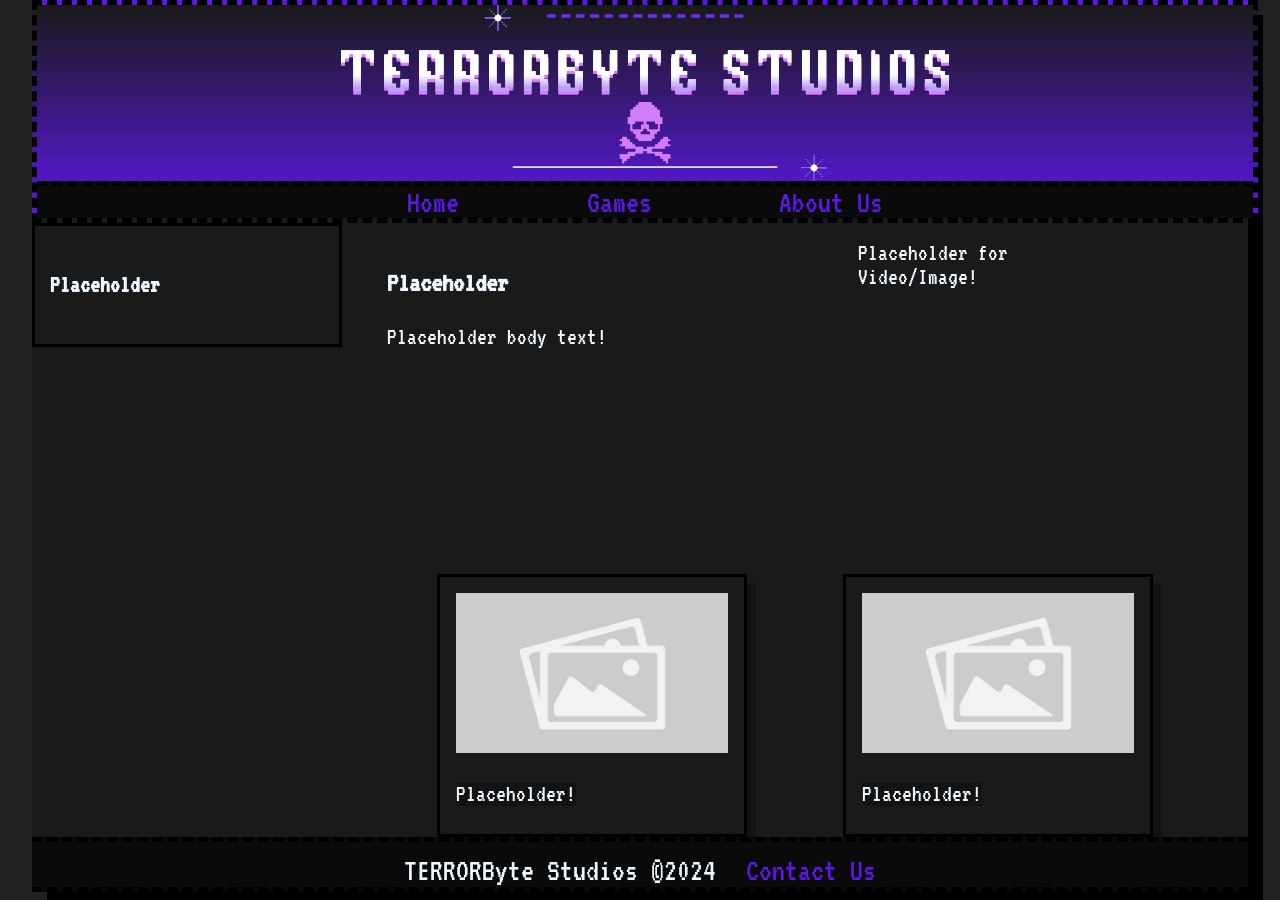
<file: AboutUs.html>
<!DOCTYPE html>
<html lang="en">
<head>
<!--
    IS 139 Section 211 - Web Publishing


    TERRORByte Studios Website
    Author: Dion Irons 
    Date: 5/07/2025

    Filename:   AboutUs.html

-->
    <meta charset="utf-8">
    <meta name="viewport" content="width=device-width, initial-scale=1"/>
    <title>TERRORBYTE Studios</title>
    <link href="main.css" rel="stylesheet"/>
    <link rel="preconnect" href="https://fonts.googleapis.com">
    <link rel="preconnect" href="https://fonts.gstatic.com" crossorigin>
    <link href="https://fonts.googleapis.com/css2?family=VT323&display=swap" rel="stylesheet"> 
</head>
<body>
    <header>
        <img src="assets/images/TERRORBYTE_logo.png" id="logo" alt="TerrorByte Studios"/>
        <nav id="headerNav">
            <ul>
                <li><a href="index.html">Home</a></li>
                <li><a href="Games.html">Games</a></li>
                <li><a href="AboutUs.html">About Us</a></li>
            </ul>
        </nav>
    </header>
    <div id="content">
            <aside>
                <div class="info">
                    <h4>Placeholder</h4>
                </div>
            </aside>
            <section>
                <div class="main">
                    <h3>Placeholder</h3>
                    <p>Placeholder body text!</p>
                </div>
                <div class="preview">
                Placeholder for Video/Image!    
                </div>
                <div class="anchor">
                    <article class="window">
                        <img src="assets/images/img_placeholder.jpg" alt="A blank image.">
                        <div class="teaser">
                            <p>Placeholder!</p>
                        </div>
                    </article>
                    <article class="window">
                        <img src="assets/images/img_placeholder.jpg" alt="A blank image.">
                        <div class="teaser">
                            <p>Placeholder!</p>
                        </div>
                    </article>
                </div>
            </section>
    </div>
</body>

<footer>
    <div>TERRORByte Studios ©2024</div> <div><a href="ContactUs.html">Contact Us</a></div>
</footer>
</file>
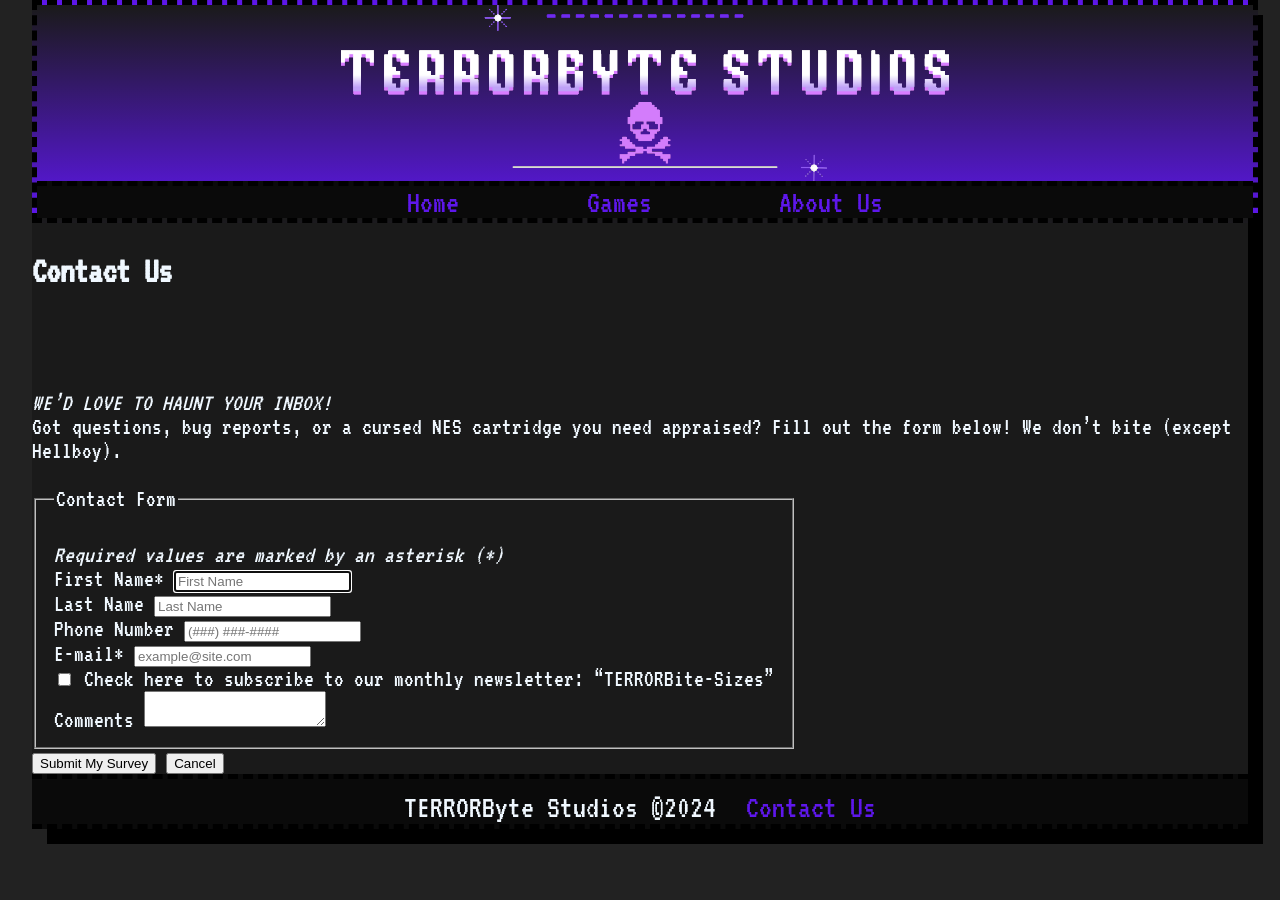
<file: ContactUs.html>
<!DOCTYPE html>
<html lang="en">
<head>
<!--
    IS 139 Section 211 - Web Publishing


    TERRORByte Studios Website
    Author: Dion Irons 
    Date: 5/13/2025

    Filename:   ContactUs.html

--> 
   

    <meta charset="utf-8">
    <meta name="viewport" content="width=device-width, initial-scale=1"/>
    <title>TERRORBYTE Studios</title>
    <link href="main.css" rel="stylesheet"/>
    <link rel="stylesheet" href="form.css">
    <link rel="preconnect" href="https://fonts.googleapis.com">
    <link rel="preconnect" href="https://fonts.gstatic.com" crossorigin>
    <link href="https://fonts.googleapis.com/css2?family=VT323&display=swap" rel="stylesheet"> 
</head>
<body>
    <header>
        <img src="assets/images/TERRORBYTE_logo.png" id="logo" alt="TerrorByte Studios"/>
        <nav id="headerNav">
            <ul>
                <li><a href="index.html">Home</a></li>
                <li><a href="Games.html">Games</a></li>
                <li><a href="AboutUs.html">About Us</a></li>
            </ul>
        </nav>
    </header>
    <div id="content">
        
            <section>
                <p><h1>Contact Us</h1></p>
                <p><br><br><em>WE’D LOVE TO HAUNT YOUR INBOX!</em>
                    <br>Got questions, bug reports, or a cursed NES cartridge you need appraised? Fill out the form below! We don’t bite (except Hellboy).</p>
                <form id="survey" action="#" method="post">
                    <fieldset id="">
                        <legend>Contact Form</legend>
                        <br><em>Required values are marked by an asterisk (*)</em><br>
                        <div class="formRow">    
                            <label for="name">First Name*</label>
                            <input name="fName" id="fname" type="text" placeholder="First Name" autofocus required/>
                        </div>
                        <div>  
                            <label for="lname">Last Name</label>  
                            <input name="fName" id="lname" type="text" placeholder="Last Name" autofocus/>
                        </div>
                        <div class="formRow">
                            <label for="phone">Phone Number</label>
                            <input name="custPhone" id="phone" type="tel" placeholder="(###) ###-####" pattern="^\d{10}$|^(\(\d{3}\)\s*)?\d{3}[\s-]?\d{4}$" />
                        </div>

                        <div class="formRow">
                            <label for="mail">E-mail*</label>
                            <input name="Email" id="mail" type="email" placeholder="example@site.com" required />
                        </div>
                        <div class="formRow">
                        </div>            
                        <input type="checkbox" name="mailMe" id="newsletter" value="yes">
                        <label for="newsletter">Check here to subscribe to our monthly newsletter: “TERRORBite-Sizes” </label>
                        <div class="formRow">
                            <label for="commBox">Comments</label>
                            <textarea name="custExp" id="commBox"></textarea>
                        </div>            
                    </fieldset>

                
                    <div id="buttons">
                        <input type="submit" value="Submit My Survey" />
                        <input type="reset" value="Cancel" />
                    </div>
                </form>
            </section>
    </div>
</body>

<footer>
    <div>TERRORByte Studios ©2024</div> <div><a href="ContactUs.html">Contact Us</a></div>
</footer>
</file>
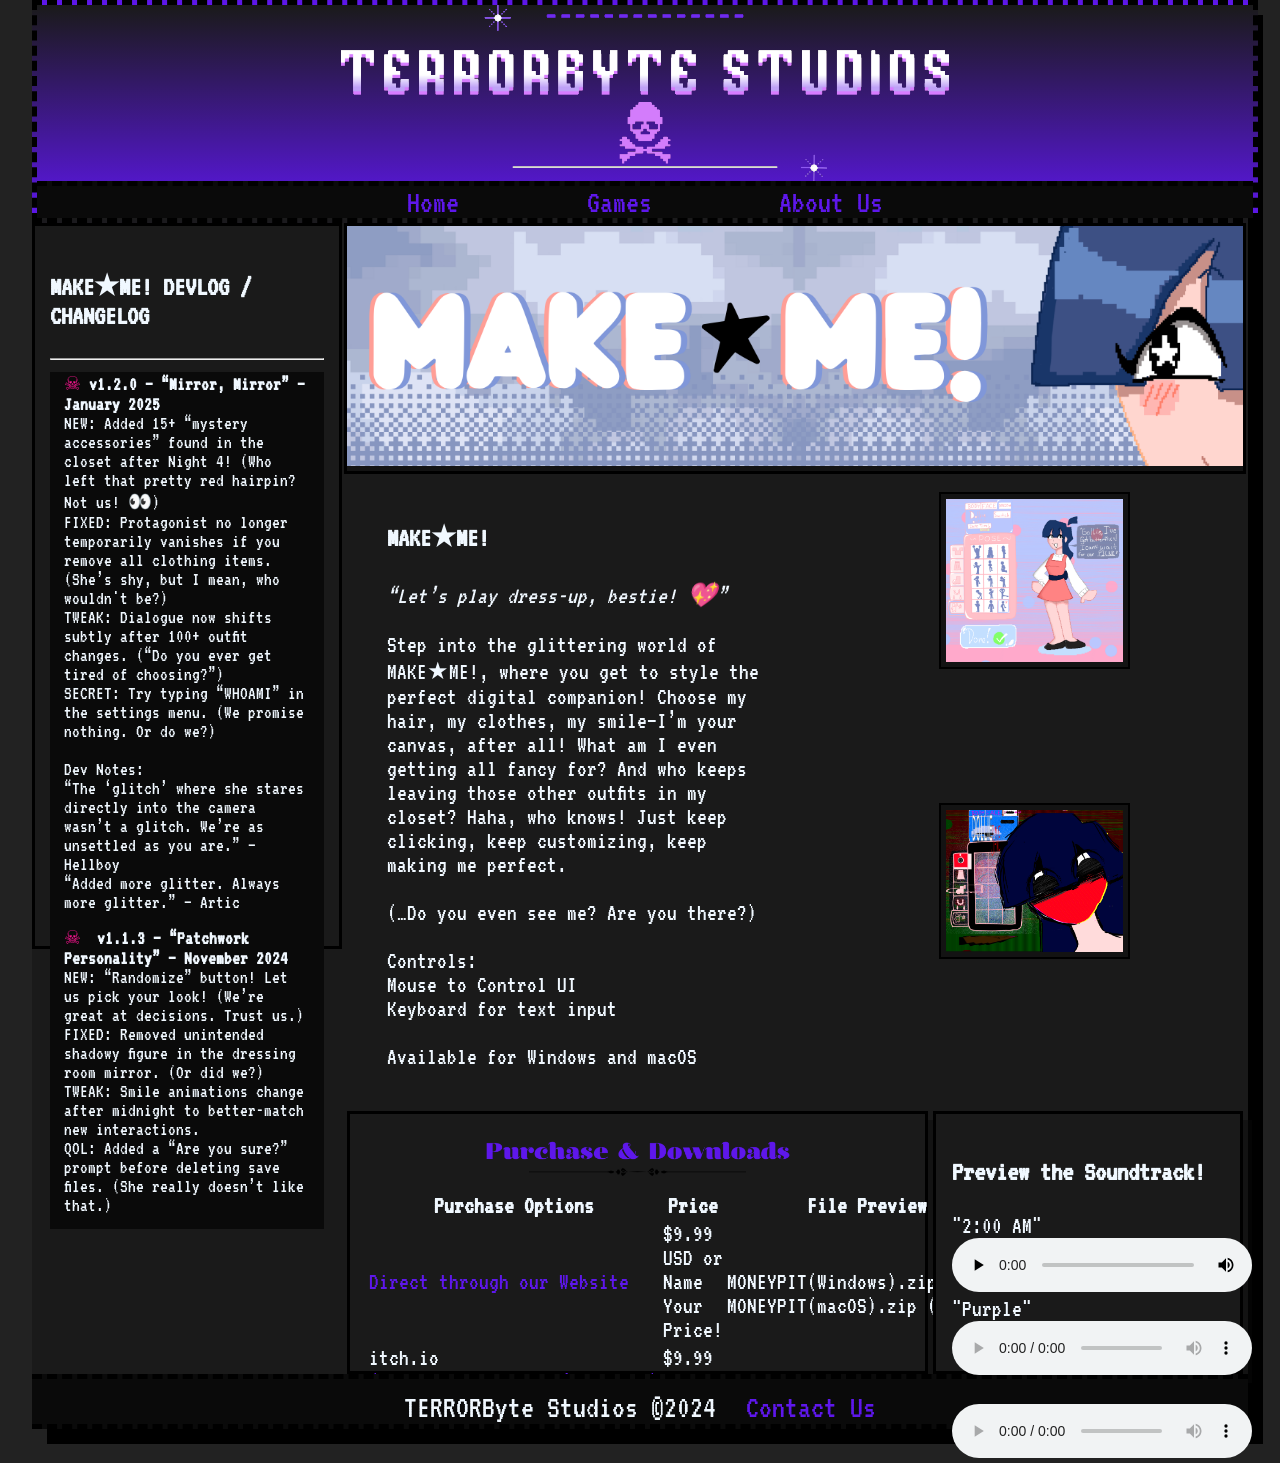
<file: MakeMe.html>
<!DOCTYPE html>
<html lang="en">
<head>
<!--
    IS 139 Section 211 - Web Publishing


    TERRORByte Studios Website
    Author: Dion Irons 
    Date: 5/07/2025

    Filename:   MakeMe.html

-->
    <meta charset="utf-8">
    <meta name="viewport" content="width=device-width, initial-scale=1"/>
    <title>TERRORBYTE Studios</title>
    <link href="main.css" rel="stylesheet"/>
    <link rel="stylesheet" href="games.css"/>
    <link rel="preconnect" href="https://fonts.googleapis.com">
    <link rel="preconnect" href="https://fonts.gstatic.com" crossorigin>
    <link href="https://fonts.googleapis.com/css2?family=VT323&display=swap" rel="stylesheet"> 
</head>
<body>
    <header>
        <img src="assets/images/TERRORBYTE_logo.png" id="logo" alt="TerrorByte Studios"/>
        <nav id="headerNav">
            <ul>
                <li><a href="index.html">Home</a></li>
                <li><a href="Games.html">Games</a></li>
                <li><a href="AboutUs.html">About Us</a></li>
            </ul>
        </nav>
    </header>
    <div id="content">
            <aside>
                <div class="info">
                    <h3>MAKE★ME! DEVLOG / CHANGELOG</h3>
                    <hr>
                    <ul>
                        <li><strong>v1.2.0 – “Mirror, Mirror” – January 2025</strong>
                            <br>NEW: Added 15+ “mystery accessories” found in the closet after Night 4! (Who left that pretty red hairpin? Not us! 👀)

                            <br>FIXED: Protagonist no longer temporarily vanishes if you remove all clothing items. (She’s shy, but I mean, who wouldn't be?)

                            <br>TWEAK: Dialogue now shifts subtly after 100+ outfit changes. (“Do you ever get tired of choosing?”)

                            <br>SECRET: Try typing “WHOAMI” in the settings menu. (We promise nothing. Or do we?)


                            <br><br>Dev Notes:

                            <br>“The ‘glitch’ where she stares directly into the camera wasn’t a glitch. We’re as unsettled as you are.” – Hellboy

                            <br>“Added more glitter. Always more glitter.” – Artic
                        </li>
                        <li>
                            <strong>v1.1.3 – “Patchwork Personality” – November 2024</strong>


                            <br>NEW: “Randomize” button! Let us pick your look! (We’re great at decisions. Trust us.)

                            <br>FIXED: Removed unintended shadowy figure in the dressing room mirror. (Or did we?)

                            <br>TWEAK: Smile animations change after midnight to better-match new interactions.

                            <br>QOL: Added a “Are you sure?” prompt before deleting save files. (She really doesn’t like that.)

                        </li>
                    </ul>
                </div>
            </aside>
            <section>
                <div class="gamesBanner">
                    <img src="assets/images/MAKEME/MAKEME_bannerfull.png" alt="a blank image">
                </div>
                <div class="main">
                    <h3>MAKE★ME!</h3>
                    <p><em>“Let’s play dress-up, bestie! 💖”</em>

                    <br><br>Step into the glittering world of MAKE★ME!, where you get to style the perfect digital companion! Choose my hair, my clothes, my smile—I’m your canvas, after all! What am I even getting all fancy for? And who keeps leaving those other outfits in my closet? Haha, who knows! Just keep clicking, keep customizing, keep making me perfect.

                    <br><br>(…Do you even see me? Are you there?)

                    <br><br>Controls:
                    <br>Mouse to Control UI
                    <br>Keyboard for text input

                    <br><br>Available for Windows and macOS

                    </p>
                </div>
                <div class="preview">
                    <div class="prevImg">
                        <img src="assets/images/MAKEME/MAKEME_teaser.png" alt="a blank image">
                    </div>
                    <div class="prevImg">
                        <img src="assets/images/MAKEME/dollieWRONG.png" alt="a blank image">
                    </div>
                </div>
                <div class="anchor">
                    <article class="window" id="downloadInfo">
                        <img src="assets/images/DownloadsPurple.png" alt="A blank image.">
                        <div class="teaser">
                            <table>
                                <tr>
                                    <th>Purchase Options</th>
                                    <th>Price</th>
                                    <th>File Preview</th>
                                </tr>
                                <tr>
                                        <td><a href="#">Direct through our Website</a></td>
                                        <td>$9.99 USD or Name Your Price!</td>
                                        <td><br>MONEYPIT(Windows).zip(455mb)
                                            <br>MONEYPIT(macOS).zip (435mb)</td>
                                </tr>
                                <tr>
                                        <td>itch.io<br><a href="#">(TERRORByte.itch.io/moneypit)</a></td>
                                        <td>$9.99 USD</td>
                                </tr>

                            </table>
                        </div>
                    </article>
                    <article class="window">
                        <div class="teaser">
                            <h3>Preview the Soundtrack!</h3>
                            "2:00 AM"<br>
                            <audio controls>
                                <source src="assets/audio/MAKEME/[no copyright music] '2;00 AM' cute background music (160kbit_Opus).opus">
                            </audio>
                            <br>"Purple"<br>
                            <audio controls>
                                <source src="assets/audio/MAKEME/[no copyright music] 'Purple' lofi background music (128kbit_AAC).m4a">
                            </audio>
                            <br>"Taiyaki"<br>
                            <audio controls>
                                <source src="assets/audio/MAKEME/[no copyright music] 'Taiyaki' cute background music (128kbit_AAC).m4a">
                            </audio>
                        </div>
                    </article>
                </div>              
            </section>
    </div>
</body>

<footer>
    <div>TERRORByte Studios ©2024</div> <div><a href="ContactUs.html">Contact Us</a></div>
</footer>
</file>
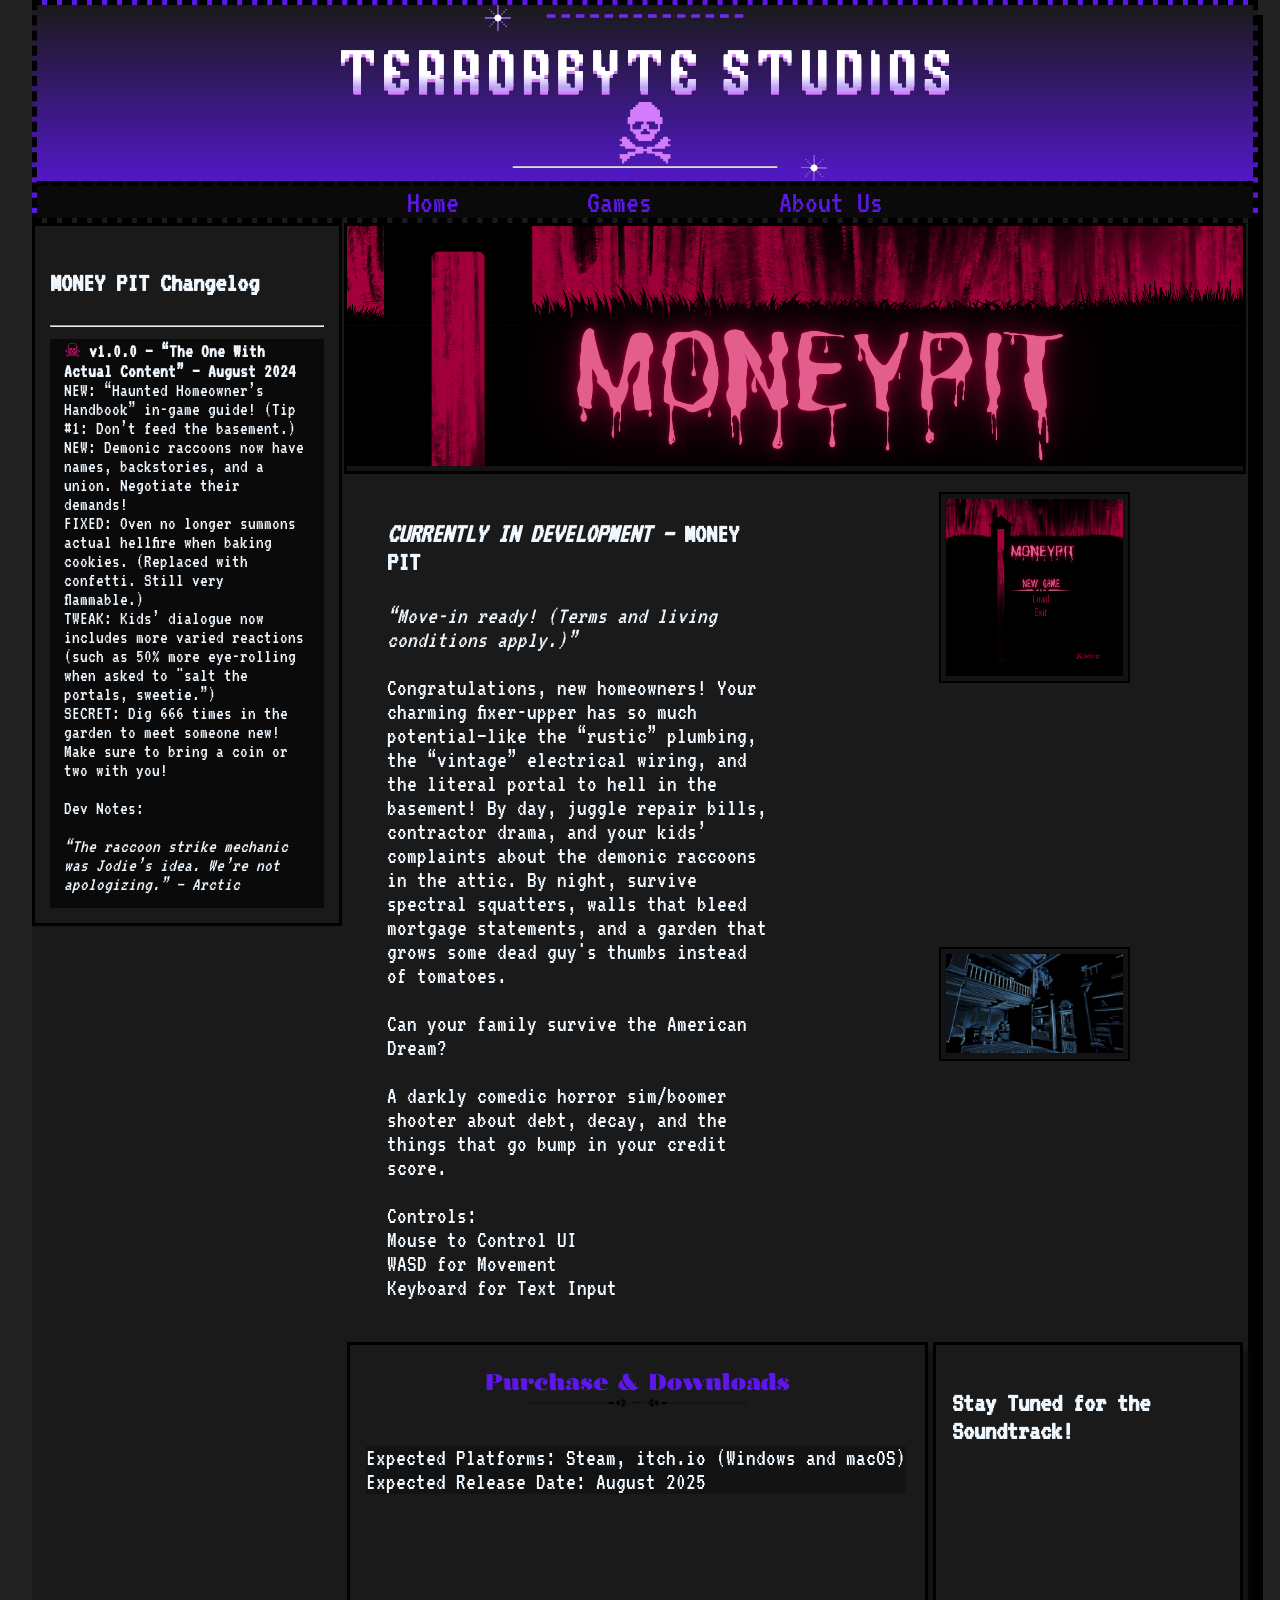
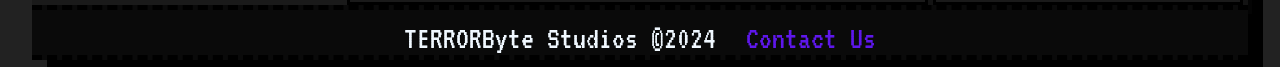
<file: MONEYPIT.html>
<!DOCTYPE html>
<html lang="en">
<head>
<!--
    IS 139 Section 211 - Web Publishing


    TERRORByte Studios Website
    Author: Dion Irons 
    Date: 5/10/2025

    Filename:   MONEYPIT.html

-->
    <meta charset="utf-8">
    <meta name="viewport" content="width=device-width, initial-scale=1"/>
    <title>TERRORBYTE Studios</title>
    <link href="main.css" rel="stylesheet"/>
    <link rel="stylesheet" href="games.css"/>
    <link rel="preconnect" href="https://fonts.googleapis.com">
    <link rel="preconnect" href="https://fonts.gstatic.com" crossorigin>
    <link href="https://fonts.googleapis.com/css2?family=VT323&display=swap" rel="stylesheet"> 
</head>
<body>
    <header>
        <img src="assets/images/TERRORBYTE_logo.png" id="logo" alt="TerrorByte Studios"/>
        <nav id="headerNav">
            <ul>
                <li><a href="index.html">Home</a></li>
                <li><a href="Games.html">Games</a></li>
                <li><a href="AboutUs.html">About Us</a></li>
            </ul>
        </nav>
    </header>
    <div id="content">
            <aside>
                <div class="info">
                    <h3>MONEY PIT Changelog</h3>
                    <hr>
                    <ul>
                        <li><strong>v1.0.0 – “The One With Actual Content” – August 2024</strong>
                            <br>NEW: “Haunted Homeowner’s Handbook” in-game guide! (Tip #1: Don’t feed the basement.)

                            <br>NEW: Demonic raccoons now have names, backstories, and a union. Negotiate their demands!

                            <br>FIXED: Oven no longer summons actual hellfire when baking cookies. (Replaced with confetti. Still very flammable.)

                            <br>TWEAK: Kids’ dialogue now includes more varied reactions (such as 50% more eye-rolling when asked to "salt the portals, sweetie.”)

                            <br>SECRET: Dig 666 times in the garden to meet someone new! Make sure to bring a coin or two with you!

                            <br><br>Dev Notes:

                            <br><br><em>“The raccoon strike mechanic was Jodie’s idea. We’re not apologizing.” – Arctic</em>

                        </li>
                    </ul>
                </div>
            </aside>
            <section>
                <div class="gamesBanner">
                    <img src="assets/images/MONEYPIT/MONEY PIT.png" alt="Money Pit's banner">
                </div>
                <div class="main">
                    <h3><em>CURRENTLY IN DEVELOPMENT —</em> MONEY PIT</h3>
                    <p><em>“Move-in ready! (Terms and living conditions apply.)”</em>

                    <br><br>Congratulations, new homeowners! Your charming fixer-upper has so much potential—like the “rustic” plumbing, the “vintage” electrical wiring, and the literal portal to hell in the basement! By day, juggle repair bills, contractor drama, and your kids’ complaints about the demonic raccoons in the attic. By night, survive spectral squatters, walls that bleed mortgage statements, and a garden that grows some dead guy's thumbs instead of tomatoes.

                    <br><br>Can your family survive the American Dream?

                    <br><br>A darkly comedic horror sim/boomer shooter about debt, decay, and the things that go bump in your credit score.

                    <br><br>Controls:
                    <br>Mouse to Control UI
                    <br>WASD for Movement
                    <br>Keyboard for Text Input
                    </p>
                </div>
                <div class="preview">
                    <div class="prevImg">
                        <img src="assets/images/MONEYPIT/MainMenu.png" alt="a blank image">
                    </div>
                    <div class="prevImg">
                        <img src="assets/images/MONEYPIT/room.jpg" alt="a blank image">
                    </div>
                </div>
                <div class="anchor">
                    <article class="window" id="downloadInfo">
                        <img src="assets/images/DownloadsPurple.png" alt="A blank image.">
                        <div class="teaser">
                            <p>
                                Expected Platforms: Steam, itch.io (Windows and macOS)

                                <br>Expected Release Date: August 2025

                            </p>
                        </div>
                    </article>
                    <article class="window">
                        <div class="teaser">
                            <h3>Stay Tuned for the Soundtrack!</h3>
                        </div>
                    </article>
                </div>              
            </section>
    </div>
</body>

<footer>
    <div>TERRORByte Studios ©2024</div> <div><a href="ContactUs.html">Contact Us</a></div>
</footer>
</file>
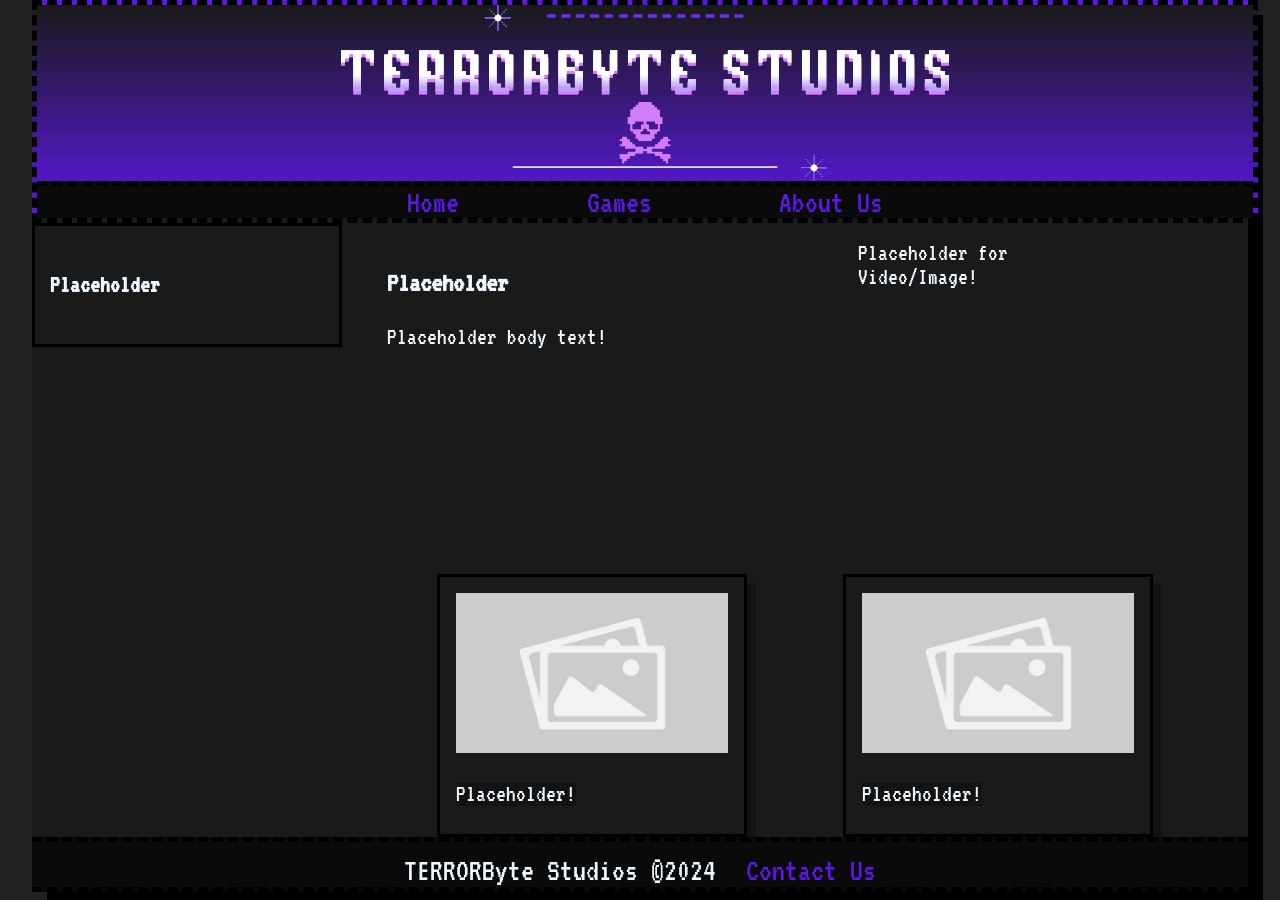
<file: template.html>
<!DOCTYPE html>
<html lang="en">
<head>
<!--
    IS 139 Section 211 - Web Publishing


    TERRORByte Studios Website
    Author: Dion Irons 
    Date: 5/05/2025

    Filename:   template.html

-->
    <meta charset="utf-8">
    <meta name="viewport" content="width=device-width, initial-scale=1"/>
    <title>TERRORBYTE Studios</title>
    <link href="main.css" rel="stylesheet"/>
    <link rel="preconnect" href="https://fonts.googleapis.com">
    <link rel="preconnect" href="https://fonts.gstatic.com" crossorigin>
    <link href="https://fonts.googleapis.com/css2?family=VT323&display=swap" rel="stylesheet"> 
</head>
<body>
    <header>
        <img src="assets/images/TERRORBYTE_logo.png" id="logo" alt="TerrorByte Studios"/>
        <nav id="headerNav">
            <ul>
                <li><a href="index.html">Home</a></li>
                <li><a href="Games.html">Games</a></li>
                <li><a href="AboutUs.html">About Us</a></li>
            </ul>
        </nav>
    </header>
    <div id="content">
            <aside>
                <div class="info">
                    <h4>Placeholder</h4>
                </div>
            </aside>
            <section>
                <div class="main">
                    <h3>Placeholder</h3>
                    <p>Placeholder body text!</p>
                </div>
                <div class="preview">
                Placeholder for Video/Image!    
                </div>
                <div class="anchor">
                    <article class="window">
                        <img src="assets/images/img_placeholder.jpg" alt="A blank image.">
                        <div class="teaser">
                            <p>Placeholder!</p>
                        </div>
                    </article>
                    <article class="window">
                        <img src="assets/images/img_placeholder.jpg" alt="A blank image.">
                        <div class="teaser">
                            <p>Placeholder!</p>
                        </div>
                    </article>
                </div>
            </section>
    </div>
</body>

<footer>
    <div>TERRORByte Studios ©2024</div> <div><a href="ContactUs.html">Contact Us</a></div>
</footer>
</file>
<file: main.css>
/* IS 139 Section 211 - Web Publishing
Final Project

TERRORByte Studios Website Stylesheet
Author: Dion Irons 
Date: 5/05/2025

Filename:   main.css */

html {
    background-color: #222222 ;
    font-family: VT323, 'Courier New', Courier, monospace;
    color:aliceblue;
}
a {
    text-decoration: none;
    color:#5e17eb;
}
a:visited {
    color: deeppink;
}
 

/* Header Styles */
header {
    width: 100%;
    background: linear-gradient( #1a1a1a, #5e17eb);
    border: thick dashed black;
}

header img {
    display: block;
    max-width: 50%;
    height: auto;
    margin: auto;
}

/* Navigation Styles */
nav {
    width: 100%;
    background-color: #0a0a0a;
    text-align: center;
    border-top: thick dashed black;
}


ul {
    list-style-type: none;
    margin: 0;
    padding: 0;
}
#headerNav li {
    display: inline-block;
    font-size: 2em;
    margin-left: 5%;
    margin-right: 5%;

}



/* Body Styles */
body {
    background-color: #1a1a1a;
    width: 95%;
    margin: auto;
    box-shadow: 15px 15px black;
}

:is(h1, h2, h3, h4, h5, h6) {
    font-family: VT323;
}

aside {
    float: left;
    max-height: 80vmin;
    width: 25%;
    border: medium solid black;

}
aside ul li {
    background-color: #0a0a0a;
    padding-left: 5%;
    padding-right: 5%;
    padding-bottom: 5%;
    font-size: 80%;
}

aside ul li::before {
    content: "☠"; 
    padding-right: 8px;

    color: deeppink;
}


aside .info {
    padding: 5%;
}

/* Body > Main Content Styles */

section{
    display: flex;
    flex-wrap: wrap;
    flex-direction: row;
    font-size: 1.5;
}

section .main {
    padding: 2% 5%;
    width: 42%;
    min-height:35vh;
}

#content {
    font-size: 1.5em;
    
}
 /* Preview Styles*/

 .preview {
    display: flex;
    flex-wrap: wrap;
    padding: 2% 5%;
    width: 30%;
 }

 
/* Article Styles */

.anchor {
    width: 100%;
    display: flex;
    justify-content: space-evenly;
    
}

.window {
    background-color: #1a1a1a;
    border: medium solid black;
    padding: 1rem;
    box-shadow: 1vh 1vh #0a0a0a71;
    width: 30%;
    max-height: 25vh;   
}

.window img {
    width: 100%;
    height: 10rem;
    object-fit: cover;
    position: relative;
}

.teaser > p {
    background-color: #0e0e0e7e;
    box-sizing: border-box;
    display: inline-block;

}

/*Footer Styles */

footer {
    display: inline-block;
    background-color: #0a0a0a;
    border: thick black;
    border-style: dashed hidden dashed hidden;
    width: 100%;
    height: 5vmin;
    text-align: center;
}

footer div {
    display: inline-block;
    margin: auto;
    padding: 1%;
    font-size: 2em;
}
</file>
<file: form.css>
form#
</file>
<file: games.css>
/* IS 139 Section 211 - Web Publishing
Final Project

TERRORByte Studios Website Stylesheet
Author: Dion Irons 
Date: 5/07/2025

Filename:   games.css */


.gamesBanner {
    width: 99%;
    background-color: #0a0a0a71;
    margin: auto;
    border: 3px solid black;
}

.gamesBanner img {
    width: 100%;
    height: 15rem;
    object-fit: cover;
    position: relative;
}

#downloadInfo{
    width: 60%;
    height: 125%;
}


.prevImg img {
    width: 65%;
    float: right;
    background-color: #0a0a0a71;
    border: 2px solid black;
    padding: 2%;
}

.anchor img {
    max-height: 25%;
}
</file>
